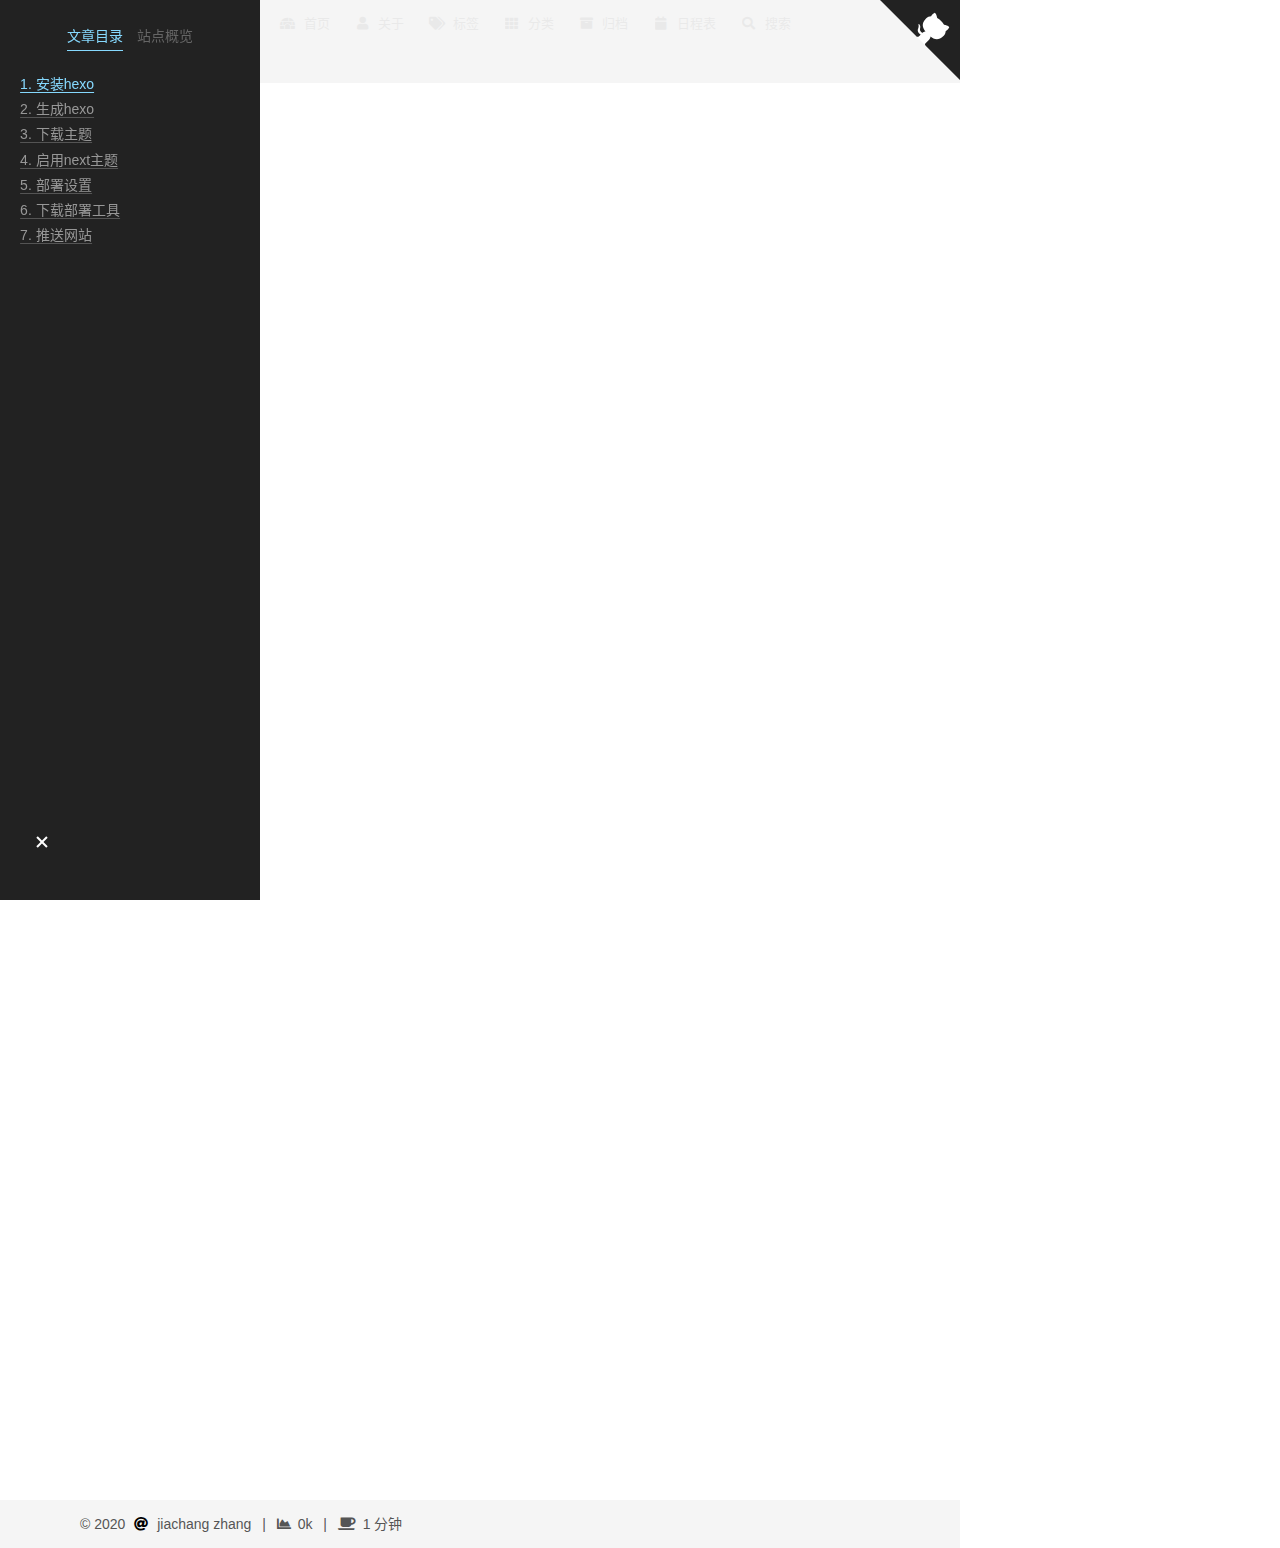
<file: 2020/05/09/hexo-安装方法/index.html>
<!DOCTYPE html><html lang="zh-CN"><head>
  <meta charset="UTF-8">
<meta name="viewport" content="width=device-width, initial-scale=1, maximum-scale=2">
<meta name="theme-color" content="#222">
<meta name="generator" content="Hexo 4.2.0">
  <link rel="apple-touch-icon" sizes="180x180" href="/images/apple-touch-icon-next.png">
  <link rel="icon" type="image/png" sizes="32x32" href="/images/favicon-32x32-next.png">
  <link rel="icon" type="image/png" sizes="16x16" href="/images/favicon-16x16-next.png">
  <link rel="mask-icon" href="/images/logo.svg" color="#222">
  <meta http-equiv="Cache-Control" content="no-transform">
  <meta http-equiv="Cache-Control" content="no-siteapp">
  <meta name="google-site-verification" content="rmSuuTjzqaD78yBPUOjS0Fc1FmHs0uJZdnL8nAYM70A">
  <meta name="msvalidate.01" content="3C505257456820217EC73C77B4C92AE2">
  <meta name="yandex-verification" content="6fc0fac479d2fb69">
  <meta name="baidu-site-verification" content="zFP7O9fczp">

<link rel="stylesheet" href="/css/main.css">


<link rel="stylesheet" href="/lib/font-awesome/css/all.min.css">

<script id="hexo-configurations">
    var NexT = window.NexT || {};
    var CONFIG = {"hostname":"achang-git.github.io","root":"/","scheme":"Mist","version":"7.8.0","exturl":false,"sidebar":{"position":"right","display":"post","padding":18,"offset":12,"onmobile":false},"copycode":{"enable":true,"show_result":true,"style":"default"},"back2top":{"enable":true,"sidebar":false,"scrollpercent":false},"bookmark":{"enable":true,"color":"#778899","save":"auto"},"fancybox":false,"mediumzoom":false,"lazyload":false,"pangu":false,"comments":{"style":"tabs","active":null,"storage":true,"lazyload":false,"nav":null},"algolia":{"hits":{"per_page":10},"labels":{"input_placeholder":"Search for Posts","hits_empty":"We didn't find any results for the search: ${query}","hits_stats":"${hits} results found in ${time} ms"}},"localsearch":{"enable":true,"trigger":"auto","top_n_per_article":-1,"unescape":false,"preload":false},"motion":{"enable":true,"async":false,"transition":{"post_block":"fadeIn","post_header":"slideDownIn","post_body":"slideDownIn","coll_header":"slideLeftIn","sidebar":"slideUpIn"}},"path":"search.xml"};
  </script>

  <meta name="description" content="安装hexo1$ npm install -g hexo-cli #安装hexo到全局 -g: 全局安装 生成hexo1$ hexo init #在当前目录生成hexo配置 下载主题12$ git clone https://github.com/theme-next/hexo-theme-next .\themes\next#下载next主题 启用next主题12# Extensionsthem">
<meta property="og:type" content="article">
<meta property="og:title" content="hexo 安装方法">
<meta property="og:url" content="https://achang-git.github.io/2020/05/09/hexo-%E5%AE%89%E8%A3%85%E6%96%B9%E6%B3%95/index.html">
<meta property="og:site_name" content="愤怒阿昌">
<meta property="og:description" content="安装hexo1$ npm install -g hexo-cli #安装hexo到全局 -g: 全局安装 生成hexo1$ hexo init #在当前目录生成hexo配置 下载主题12$ git clone https://github.com/theme-next/hexo-theme-next .\themes\next#下载next主题 启用next主题12# Extensionsthem">
<meta property="og:locale" content="zh_CN">
<meta property="article:published_time" content="2020-05-09T12:45:33.000Z">
<meta property="article:modified_time" content="2020-05-10T14:07:49.709Z">
<meta property="article:author" content="jiachang zhang">
<meta name="twitter:card" content="summary">

<link rel="canonical" href="https://achang-git.github.io/2020/05/09/hexo-%E5%AE%89%E8%A3%85%E6%96%B9%E6%B3%95/">


<script id="page-configurations">
  // https://hexo.io/docs/variables.html
  CONFIG.page = {
    sidebar: "",
    isHome : false,
    isPost : true,
    lang   : 'zh-CN'
  };
</script>

  <title>hexo 安装方法 | 愤怒阿昌</title>
  






  <noscript>
  <style>
  .use-motion .brand,
  .use-motion .menu-item,
  .sidebar-inner,
  .use-motion .post-block,
  .use-motion .pagination,
  .use-motion .comments,
  .use-motion .post-header,
  .use-motion .post-body,
  .use-motion .collection-header { opacity: initial; }

  .use-motion .site-title,
  .use-motion .site-subtitle {
    opacity: initial;
    top: initial;
  }

  .use-motion .logo-line-before i { left: initial; }
  .use-motion .logo-line-after i { right: initial; }
  </style>
</noscript>

</head>

<body itemscope="" itemtype="http://schema.org/WebPage">
  <div class="container use-motion">
    <div class="headband"></div>

    <header class="header" itemscope="" itemtype="http://schema.org/WPHeader">
      <div class="header-inner"><div class="site-brand-container">
  <div class="site-nav-toggle">
    <div class="toggle" aria-label="切换导航栏">
      <span class="toggle-line toggle-line-first"></span>
      <span class="toggle-line toggle-line-middle"></span>
      <span class="toggle-line toggle-line-last"></span>
    </div>
  </div>

  <div class="site-meta">

    <a href="/" class="brand" rel="start">
      <span class="logo-line-before"><i></i></span>
      <h1 class="site-title">愤怒阿昌</h1>
      <span class="logo-line-after"><i></i></span>
    </a>
  </div>

  <div class="site-nav-right">
    <div class="toggle popup-trigger">
        <i class="fa fa-search fa-fw fa-lg"></i>
    </div>
  </div>
</div>




<nav class="site-nav">
  <ul id="menu" class="main-menu menu">
        <li class="menu-item menu-item-home">

    <a href="/" rel="section"><i class="fas fa-igloo fa-fw"></i>首页</a>

  </li>
        <li class="menu-item menu-item-about">

    <a href="/about/" rel="section"><i class="fa fa-user fa-fw"></i>关于</a>

  </li>
        <li class="menu-item menu-item-tags">

    <a href="/tags/" rel="section"><i class="fa fa-tags fa-fw"></i>标签</a>

  </li>
        <li class="menu-item menu-item-categories">

    <a href="/categories/" rel="section"><i class="fa fa-th fa-fw"></i>分类</a>

  </li>
        <li class="menu-item menu-item-archives">

    <a href="/archives/" rel="section"><i class="fa fa-archive fa-fw"></i>归档</a>

  </li>
        <li class="menu-item menu-item-schedule">

    <a href="/schedule/" rel="section"><i class="fa fa-calendar fa-fw"></i>日程表</a>

  </li>
      <li class="menu-item menu-item-search">
        <a role="button" class="popup-trigger"><i class="fa fa-search fa-fw"></i>搜索
        </a>
      </li>
  </ul>
</nav>



  <div class="search-pop-overlay">
    <div class="popup search-popup">
        <div class="search-header">
  <span class="search-icon">
    <i class="fa fa-search"></i>
  </span>
  <div class="search-input-container">
    <input autocomplete="off" autocapitalize="off" placeholder="搜索..." spellcheck="false" type="search" class="search-input">
  </div>
  <span class="popup-btn-close">
    <i class="fa fa-times-circle"></i>
  </span>
</div>
<div id="search-result">
  <div id="no-result">
    <i class="fa fa-spinner fa-pulse fa-5x fa-fw"></i>
  </div>
</div>

    </div>
  </div>

</div>
    </header>

    
  <div class="back-to-top">
    <i class="fa fa-arrow-up"></i>
    <span>0%</span>
  </div>
  <div class="reading-progress-bar"></div>
  <a role="button" class="book-mark-link book-mark-link-fixed"></a>

  <a href="https://github.com/achang-git" class="github-corner" title="Follow me on GitHub" aria-label="Follow me on GitHub" rel="noopener" target="_blank"><svg width="80" height="80" viewBox="0 0 250 250" aria-hidden="true"><path d="M0,0 L115,115 L130,115 L142,142 L250,250 L250,0 Z"></path><path d="M128.3,109.0 C113.8,99.7 119.0,89.6 119.0,89.6 C122.0,82.7 120.5,78.6 120.5,78.6 C119.2,72.0 123.4,76.3 123.4,76.3 C127.3,80.9 125.5,87.3 125.5,87.3 C122.9,97.6 130.6,101.9 134.4,103.2" fill="currentColor" style="transform-origin: 130px 106px;" class="octo-arm"></path><path d="M115.0,115.0 C114.9,115.1 118.7,116.5 119.8,115.4 L133.7,101.6 C136.9,99.2 139.9,98.4 142.2,98.6 C133.8,88.0 127.5,74.4 143.8,58.0 C148.5,53.4 154.0,51.2 159.7,51.0 C160.3,49.4 163.2,43.6 171.4,40.1 C171.4,40.1 176.1,42.5 178.8,56.2 C183.1,58.6 187.2,61.8 190.9,65.4 C194.5,69.0 197.7,73.2 200.1,77.6 C213.8,80.2 216.3,84.9 216.3,84.9 C212.7,93.1 206.9,96.0 205.4,96.6 C205.1,102.4 203.0,107.8 198.3,112.5 C181.9,128.9 168.3,122.5 157.7,114.1 C157.9,116.9 156.7,120.9 152.7,124.9 L141.0,136.5 C139.8,137.7 141.6,141.9 141.8,141.8 Z" fill="currentColor" class="octo-body"></path></svg></a>


    <main class="main">
      <div class="main-inner">
        <div class="content-wrap">
          

          <div class="content post posts-expand">
            

    
  
  
  <article itemscope="" itemtype="http://schema.org/Article" class="post-block" lang="zh-CN">
    <link itemprop="mainEntityOfPage" href="https://achang-git.github.io/2020/05/09/hexo-%E5%AE%89%E8%A3%85%E6%96%B9%E6%B3%95/">

    <span hidden="" itemprop="author" itemscope="" itemtype="http://schema.org/Person">
      <meta itemprop="image" content="/images/avatar.jpg">
      <meta itemprop="name" content="jiachang zhang">
      <meta itemprop="description" content="">
    </span>

    <span hidden="" itemprop="publisher" itemscope="" itemtype="http://schema.org/Organization">
      <meta itemprop="name" content="愤怒阿昌">
    </span>
      <header class="post-header">
        <h1 class="post-title" itemprop="name headline">
          hexo 安装方法
        </h1>

        <div class="post-meta">
            <span class="post-meta-item">
              <span class="post-meta-item-icon">
                <i class="far fa-calendar"></i>
              </span>
              <span class="post-meta-item-text">发表于</span>

              <time title="创建时间：2020-05-09 20:45:33" itemprop="dateCreated datePublished" datetime="2020-05-09T20:45:33+08:00">2020-05-09</time>
            </span>
              <span class="post-meta-item">
                <span class="post-meta-item-icon">
                  <i class="far fa-calendar-check"></i>
                </span>
                <span class="post-meta-item-text">更新于</span>
                <time title="修改时间：2020-05-10 22:07:49" itemprop="dateModified" datetime="2020-05-10T22:07:49+08:00">2020-05-10</time>
              </span>

          <br>
            <span class="post-meta-item" title="本文字数">
              <span class="post-meta-item-icon">
                <i class="far fa-file-word"></i>
              </span>
                <span class="post-meta-item-text">本文字数：</span>
              <span>378</span>
            </span>
            <span class="post-meta-item" title="阅读时长">
              <span class="post-meta-item-icon">
                <i class="far fa-clock"></i>
              </span>
                <span class="post-meta-item-text">阅读时长 ≈</span>
              <span>1 分钟</span>
            </span>

        </div>
      </header>

    
    
    
    <div class="post-body" itemprop="articleBody">

      
        <h6 id="安装hexo"><a href="#安装hexo" class="headerlink" title="安装hexo"></a>安装hexo</h6><figure class="highlight bash"><table><tbody><tr><td class="gutter"><pre><span class="line">1</span><br></pre></td><td class="code"><pre><span class="line">$ npm install -g hexo-cli <span class="comment">#安装hexo到全局 -g: 全局安装</span></span><br></pre></td></tr></tbody></table></figure>
<h6 id="生成hexo"><a href="#生成hexo" class="headerlink" title="生成hexo"></a>生成hexo</h6><figure class="highlight bash"><table><tbody><tr><td class="gutter"><pre><span class="line">1</span><br></pre></td><td class="code"><pre><span class="line">$ hexo init <span class="comment">#在当前目录生成hexo配置</span></span><br></pre></td></tr></tbody></table></figure>
<h6 id="下载主题"><a href="#下载主题" class="headerlink" title="下载主题"></a>下载主题</h6><figure class="highlight bash"><table><tbody><tr><td class="gutter"><pre><span class="line">1</span><br><span class="line">2</span><br></pre></td><td class="code"><pre><span class="line">$ git <span class="built_in">clone</span> https://github.com/theme-next/hexo-theme-next .\themes\next</span><br><span class="line"><span class="comment">#下载next主题</span></span><br></pre></td></tr></tbody></table></figure>
<h6 id="启用next主题"><a href="#启用next主题" class="headerlink" title="启用next主题"></a>启用next主题</h6><figure class="highlight yaml"><table><tbody><tr><td class="gutter"><pre><span class="line">1</span><br><span class="line">2</span><br></pre></td><td class="code"><pre><span class="line"><span class="comment"># Extensions</span></span><br><span class="line"><span class="attr">theme:</span> <span class="string">next</span>  <span class="comment">#在此处更改主题</span></span><br></pre></td></tr></tbody></table></figure>
<h6 id="部署设置"><a href="#部署设置" class="headerlink" title="部署设置"></a>部署设置</h6><figure class="highlight yaml"><table><tbody><tr><td class="gutter"><pre><span class="line">1</span><br><span class="line">2</span><br><span class="line">3</span><br><span class="line">4</span><br></pre></td><td class="code"><pre><span class="line"><span class="attr">deploy:</span></span><br><span class="line">  <span class="attr">type:</span> <span class="string">'git'</span> <span class="comment">#使用git</span></span><br><span class="line">  <span class="attr">repo:</span> <span class="string">'git@github.com:ACHANG-GIT/ACHANG-GIT.github.io.git'</span> <span class="comment">#仓库地址</span></span><br><span class="line">  <span class="attr">branch:</span> <span class="string">'master'</span> <span class="comment">#分支</span></span><br></pre></td></tr></tbody></table></figure>
<h6 id="下载部署工具"><a href="#下载部署工具" class="headerlink" title="下载部署工具"></a>下载部署工具</h6><figure class="highlight bash"><table><tbody><tr><td class="gutter"><pre><span class="line">1</span><br></pre></td><td class="code"><pre><span class="line">$ npm install hexo-deployer-git --save</span><br></pre></td></tr></tbody></table></figure>
<h6 id="推送网站"><a href="#推送网站" class="headerlink" title="推送网站"></a>推送网站</h6><figure class="highlight bash"><table><tbody><tr><td class="gutter"><pre><span class="line">1</span><br><span class="line">2</span><br></pre></td><td class="code"><pre><span class="line">$ hexo g <span class="comment">#生成静态网页</span></span><br><span class="line">$ hexo d <span class="comment">#推送网站</span></span><br></pre></td></tr></tbody></table></figure>





    </div>

    
    
    

      <footer class="post-footer">

        


        
      </footer>
    
  </article>
  
  
  



          </div>
          

<script>
  window.addEventListener('tabs:register', () => {
    let { activeClass } = CONFIG.comments;
    if (CONFIG.comments.storage) {
      activeClass = localStorage.getItem('comments_active') || activeClass;
    }
    if (activeClass) {
      let activeTab = document.querySelector(`a[href="#comment-${activeClass}"]`);
      if (activeTab) {
        activeTab.click();
      }
    }
  });
  if (CONFIG.comments.storage) {
    window.addEventListener('tabs:click', event => {
      if (!event.target.matches('.tabs-comment .tab-content .tab-pane')) return;
      let commentClass = event.target.classList[1];
      localStorage.setItem('comments_active', commentClass);
    });
  }
</script>

        </div>
          
  
  <div class="toggle sidebar-toggle">
    <span class="toggle-line toggle-line-first"></span>
    <span class="toggle-line toggle-line-middle"></span>
    <span class="toggle-line toggle-line-last"></span>
  </div>

  <aside class="sidebar">
    <div class="sidebar-inner">

      <ul class="sidebar-nav motion-element">
        <li class="sidebar-nav-toc">
          文章目录
        </li>
        <li class="sidebar-nav-overview">
          站点概览
        </li>
      </ul>

      <!--noindex-->
      <div class="post-toc-wrap sidebar-panel">
          <div class="post-toc motion-element"><ol class="nav"><li class="nav-item nav-level-6"><a class="nav-link" href="#安装hexo"><span class="nav-number">1.</span> <span class="nav-text">安装hexo</span></a></li><li class="nav-item nav-level-6"><a class="nav-link" href="#生成hexo"><span class="nav-number">2.</span> <span class="nav-text">生成hexo</span></a></li><li class="nav-item nav-level-6"><a class="nav-link" href="#下载主题"><span class="nav-number">3.</span> <span class="nav-text">下载主题</span></a></li><li class="nav-item nav-level-6"><a class="nav-link" href="#启用next主题"><span class="nav-number">4.</span> <span class="nav-text">启用next主题</span></a></li><li class="nav-item nav-level-6"><a class="nav-link" href="#部署设置"><span class="nav-number">5.</span> <span class="nav-text">部署设置</span></a></li><li class="nav-item nav-level-6"><a class="nav-link" href="#下载部署工具"><span class="nav-number">6.</span> <span class="nav-text">下载部署工具</span></a></li><li class="nav-item nav-level-6"><a class="nav-link" href="#推送网站"><span class="nav-number">7.</span> <span class="nav-text">推送网站</span></a></li></ol></div>
      </div>
      <!--/noindex-->

      <div class="site-overview-wrap sidebar-panel">
        <div class="site-author motion-element" itemprop="author" itemscope="" itemtype="http://schema.org/Person">
    <img class="site-author-image" itemprop="image" alt="jiachang zhang" src="/images/avatar.jpg">
  <p class="site-author-name" itemprop="name">jiachang zhang</p>
  <div class="site-description" itemprop="description"></div>
</div>
<div class="site-state-wrap motion-element">
  <nav class="site-state">
      <div class="site-state-item site-state-posts">
          <a href="/archives/">
        
          <span class="site-state-item-count">1</span>
          <span class="site-state-item-name">日志</span>
        </a>
      </div>
  </nav>
</div>
  <div class="links-of-author motion-element">
      <span class="links-of-author-item">
        <a href="https://github.com/achang-git" title="GitHub → https://github.com/achang-git" rel="noopener" target="_blank"><i class="fab fa-github fa-fw"></i>GitHub</a>
      </span>
      <span class="links-of-author-item">
        <a href="mailto:jiachangza@gmail.com" title="E-Mail → mailto:jiachangza@gmail.com" rel="noopener" target="_blank"><i class="fa fa-envelope fa-fw"></i>E-Mail</a>
      </span>
  </div>
  <div class="cc-license motion-element" itemprop="license">
    <a href="https://creativecommons.org/licenses/by-nc-sa/4.0/deed.zh" class="cc-opacity" rel="noopener" target="_blank"><img src="/images/cc-by-nc-sa.svg" alt="Creative Commons"></a>
  </div>



      </div>

    </div>
  </aside>
  <div id="sidebar-dimmer"></div>


      </div>
    </main>

    <footer class="footer">
      <div class="footer-inner">
        

        

<div class="copyright">
  
  © 
  <span itemprop="copyrightYear">2020</span>
  <span class="with-love">
    <i class="fas fa-at"></i>
  </span>
  <span class="author" itemprop="copyrightHolder">jiachang zhang</span>
    <span class="post-meta-divider">|</span>
    <span class="post-meta-item-icon">
      <i class="fa fa-chart-area"></i>
    </span>
    <span title="站点总字数">0k</span>
    <span class="post-meta-divider">|</span>
    <span class="post-meta-item-icon">
      <i class="fa fa-coffee"></i>
    </span>
    <span title="站点阅读时长">1 分钟</span>
</div>

        








      </div>
    </footer>
  </div>

  
  
  
  
















  
  




  














  

  



<script src="/bundle.js"></script><script>
    (function(){
      var canonicalURL, curProtocol;
      //Get the <link> tag
      var x=document.getElementsByTagName("link");
		//Find the last canonical URL
		if(x.length > 0){
			for (i=0;i<x.length;i++){
				if(x[i].rel.toLowerCase() == 'canonical' && x[i].href){
					canonicalURL=x[i].href;
				}
			}
		}
    //Get protocol
	    if (!canonicalURL){
	    	curProtocol = window.location.protocol.split(':')[0];
	    }
	    else{
	    	curProtocol = canonicalURL.split(':')[0];
	    }
      //Get current URL if the canonical URL does not exist
	    if (!canonicalURL) canonicalURL = window.location.href;
	    //Assign script content. Replace current URL with the canonical URL
      !function(){var e=/([http|https]:\/\/[a-zA-Z0-9\_\.]+\.baidu\.com)/gi,r=canonicalURL,t=document.referrer;if(!e.test(r)){var n=(String(curProtocol).toLowerCase() === 'https')?"https://sp0.baidu.com/9_Q4simg2RQJ8t7jm9iCKT-xh_/s.gif":"//api.share.baidu.com/s.gif";t?(n+="?r="+encodeURIComponent(document.referrer),r&&(n+="&l="+r)):r&&(n+="?l="+r);var i=new Image;i.src=n}}(window);})();
  </script></body></html>
</file>
<file: css/main.css>
:root {
  --body-bg-color: #fff;
  --content-bg-color: #f5f5f5;
  --card-bg-color: #f5f5f5;
  --text-color: #555;
  --blockquote-color: #666;
  --link-color: #555;
  --link-hover-color: #222;
  --brand-color: #222;
  --brand-hover-color: #222;
  --table-row-odd-bg-color: #f9f9f9;
  --table-row-hover-bg-color: #f5f5f5;
  --menu-item-bg-color: #ddd;
  --btn-default-bg: transparent;
  --btn-default-color: var(--link-color);
  --btn-default-border-color: var(--link-color);
  --btn-default-hover-bg: transparent;
  --btn-default-hover-color: var(--link-hover-color);
  --btn-default-hover-border-color: var(--link-hover-color);
}
html {
  line-height: 1.15; /* 1 */
  -webkit-text-size-adjust: 100%; /* 2 */
}
body {
  margin: 0;
}
main {
  display: block;
}
h1 {
  font-size: 2em;
  margin: 0.67em 0;
}
hr {
  box-sizing: content-box; /* 1 */
  height: 0; /* 1 */
  overflow: visible; /* 2 */
}
pre {
  font-family: monospace, monospace; /* 1 */
  font-size: 1em; /* 2 */
}
a {
  background: transparent;
}
abbr[title] {
  border-bottom: none; /* 1 */
  text-decoration: underline; /* 2 */
  text-decoration: underline dotted; /* 2 */
}
b,
strong {
  font-weight: bolder;
}
code,
kbd,
samp {
  font-family: monospace, monospace; /* 1 */
  font-size: 1em; /* 2 */
}
small {
  font-size: 80%;
}
sub,
sup {
  font-size: 75%;
  line-height: 0;
  position: relative;
  vertical-align: baseline;
}
sub {
  bottom: -0.25em;
}
sup {
  top: -0.5em;
}
img {
  border-style: none;
}
button,
input,
optgroup,
select,
textarea {
  font-family: inherit; /* 1 */
  font-size: 100%; /* 1 */
  line-height: 1.15; /* 1 */
  margin: 0; /* 2 */
}
button,
input {
/* 1 */
  overflow: visible;
}
button,
select {
/* 1 */
  text-transform: none;
}
button,
[type='button'],
[type='reset'],
[type='submit'] {
  -webkit-appearance: button;
}
button::-moz-focus-inner,
[type='button']::-moz-focus-inner,
[type='reset']::-moz-focus-inner,
[type='submit']::-moz-focus-inner {
  border-style: none;
  padding: 0;
}
button:-moz-focusring,
[type='button']:-moz-focusring,
[type='reset']:-moz-focusring,
[type='submit']:-moz-focusring {
  outline: 1px dotted ButtonText;
}
fieldset {
  padding: 0.35em 0.75em 0.625em;
}
legend {
  box-sizing: border-box; /* 1 */
  color: inherit; /* 2 */
  display: table; /* 1 */
  max-width: 100%; /* 1 */
  padding: 0; /* 3 */
  white-space: normal; /* 1 */
}
progress {
  vertical-align: baseline;
}
textarea {
  overflow: auto;
}
[type='checkbox'],
[type='radio'] {
  box-sizing: border-box; /* 1 */
  padding: 0; /* 2 */
}
[type='number']::-webkit-inner-spin-button,
[type='number']::-webkit-outer-spin-button {
  height: auto;
}
[type='search'] {
  outline-offset: -2px; /* 2 */
  -webkit-appearance: textfield; /* 1 */
}
[type='search']::-webkit-search-decoration {
  -webkit-appearance: none;
}
::-webkit-file-upload-button {
  font: inherit; /* 2 */
  -webkit-appearance: button; /* 1 */
}
details {
  display: block;
}
summary {
  display: list-item;
}
template {
  display: none;
}
[hidden] {
  display: none;
}
::selection {
  background: #262a30;
  color: #eee;
}
html,
body {
  height: 100%;
}
body {
  background: var(--body-bg-color);
  color: var(--text-color);
  font-family: 'Lato', "PingFang SC", "Microsoft YaHei", sans-serif;
  font-size: 1em;
  line-height: 2;
}
@media (max-width: 991px) {
  body {
    padding-left: 0 !important;
    padding-right: 0 !important;
  }
}
h1,
h2,
h3,
h4,
h5,
h6 {
  font-family: 'Lato', "PingFang SC", "Microsoft YaHei", sans-serif;
  font-weight: bold;
  line-height: 1.5;
  margin: 20px 0 15px;
}
h1 {
  font-size: 1.5em;
}
h2 {
  font-size: 1.375em;
}
h3 {
  font-size: 1.25em;
}
h4 {
  font-size: 1.125em;
}
h5 {
  font-size: 1em;
}
h6 {
  font-size: 0.875em;
}
p {
  margin: 0 0 20px 0;
}
a,
span.exturl {
  border-bottom: 1px solid #ccc;
  color: var(--link-color);
  outline: 0;
  text-decoration: none;
  overflow-wrap: break-word;
  word-wrap: break-word;
  cursor: pointer;
}
a:hover,
span.exturl:hover {
  border-bottom-color: var(--link-hover-color);
  color: var(--link-hover-color);
}
iframe,
img,
video {
  display: block;
  margin-left: auto;
  margin-right: auto;
  max-width: 100%;
}
hr {
  background-image: repeating-linear-gradient(-45deg, #ddd, #ddd 4px, transparent 4px, transparent 8px);
  border: 0;
  height: 3px;
  margin: 40px 0;
}
blockquote {
  border-left: 4px solid #ddd;
  color: var(--blockquote-color);
  margin: 0;
  padding: 0 15px;
}
blockquote cite::before {
  content: '-';
  padding: 0 5px;
}
dt {
  font-weight: bold;
}
dd {
  margin: 0;
  padding: 0;
}
kbd {
  background-color: #f5f5f5;
  background-image: linear-gradient(#eee, #fff, #eee);
  border: 1px solid #ccc;
  border-radius: 0.2em;
  box-shadow: 0.1em 0.1em 0.2em rgba(0,0,0,0.1);
  color: #555;
  font-family: inherit;
  padding: 0.1em 0.3em;
  white-space: nowrap;
}
.table-container {
  overflow: auto;
}
table {
  border-collapse: collapse;
  border-spacing: 0;
  font-size: 0.875em;
  margin: 0 0 20px 0;
  width: 100%;
}
tbody tr:nth-of-type(odd) {
  background: var(--table-row-odd-bg-color);
}
tbody tr:hover {
  background: var(--table-row-hover-bg-color);
}
caption,
th,
td {
  font-weight: normal;
  padding: 8px;
  vertical-align: middle;
}
th,
td {
  border: 1px solid #ddd;
  border-bottom: 3px solid #ddd;
}
th {
  font-weight: 700;
  padding-bottom: 10px;
}
td {
  border-bottom-width: 1px;
}
.btn {
  background: var(--btn-default-bg);
  border: 2px solid var(--btn-default-border-color);
  border-radius: 0;
  color: var(--btn-default-color);
  display: inline-block;
  font-size: 0.875em;
  line-height: 2;
  padding: 0 20px;
  text-decoration: none;
  transition-property: background-color;
  transition-delay: 0s;
  transition-duration: 0.2s;
  transition-timing-function: ease-in-out;
}
.btn:hover {
  background: var(--btn-default-hover-bg);
  border-color: var(--btn-default-hover-border-color);
  color: var(--btn-default-hover-color);
}
.btn + .btn {
  margin: 0 0 8px 8px;
}
.btn .fa-fw {
  text-align: left;
  width: 1.285714285714286em;
}
.toggle {
  line-height: 0;
}
.toggle .toggle-line {
  background: #fff;
  display: inline-block;
  height: 2px;
  left: 0;
  position: relative;
  top: 0;
  transition: all 0.4s;
  vertical-align: top;
  width: 100%;
}
.toggle .toggle-line:not(:first-child) {
  margin-top: 3px;
}
.toggle.toggle-arrow .toggle-line-first {
  left: 50%;
  top: 2px;
  transform: rotate(45deg);
  width: 50%;
}
.toggle.toggle-arrow .toggle-line-middle {
  left: 2px;
  width: 90%;
}
.toggle.toggle-arrow .toggle-line-last {
  left: 50%;
  top: -2px;
  transform: rotate(-45deg);
  width: 50%;
}
.toggle.toggle-close .toggle-line-first {
  transform: rotate(-45deg);
  top: 5px;
}
.toggle.toggle-close .toggle-line-middle {
  opacity: 0;
}
.toggle.toggle-close .toggle-line-last {
  transform: rotate(45deg);
  top: -5px;
}
.highlight-container {
  position: relative;
}
.highlight-container:hover .copy-btn,
.highlight-container .copy-btn:focus {
  opacity: 1;
}
.copy-btn {
  color: #333;
  cursor: pointer;
  line-height: 1.6;
  opacity: 0;
  padding: 2px 6px;
  position: absolute;
  transition-delay: 0s;
  transition-duration: 0.2s;
  transition-timing-function: ease-in-out;
  background-color: #eee;
  background-image: linear-gradient(#fcfcfc, #eee);
  border: 1px solid #d5d5d5;
  border-radius: 3px;
  font-size: 0.8125em;
  right: 4px;
  top: 8px;
}
.highlight,
pre {
  background: #f7f7f7;
  color: #4d4d4c;
  line-height: 1.6;
  margin: 0 auto 20px;
}
pre,
code {
  font-family: consolas, Menlo, monospace, "PingFang SC", "Microsoft YaHei";
}
code {
  background: #eee;
  border-radius: 3px;
  color: #555;
  padding: 2px 4px;
  overflow-wrap: break-word;
  word-wrap: break-word;
}
.highlight *::selection {
  background: #d6d6d6;
}
.highlight pre {
  border: 0;
  margin: 0;
  padding: 10px 0;
}
.highlight table {
  border: 0;
  margin: 0;
  width: auto;
}
.highlight td {
  border: 0;
  padding: 0;
}
.highlight figcaption {
  background: #eff2f3;
  color: #4d4d4c;
  display: flex;
  font-size: 0.875em;
  justify-content: space-between;
  line-height: 1.2;
  padding: 0.5em;
}
.highlight figcaption a {
  color: #4d4d4c;
}
.highlight figcaption a:hover {
  border-bottom-color: #4d4d4c;
}
.highlight .gutter {
  -moz-user-select: none;
  -ms-user-select: none;
  -webkit-user-select: none;
  user-select: none;
}
.highlight .gutter pre {
  background: #eff2f3;
  color: #869194;
  padding-left: 10px;
  padding-right: 10px;
  text-align: right;
}
.highlight .code pre {
  background: #f7f7f7;
  padding-left: 10px;
  width: 100%;
}
.gist table {
  width: auto;
}
.gist table td {
  border: 0;
}
pre {
  overflow: auto;
  padding: 10px;
}
pre code {
  background: none;
  color: #4d4d4c;
  font-size: 0.875em;
  padding: 0;
  text-shadow: none;
}
pre .deletion {
  background: #fdd;
}
pre .addition {
  background: #dfd;
}
pre .meta {
  color: #eab700;
  -moz-user-select: none;
  -ms-user-select: none;
  -webkit-user-select: none;
  user-select: none;
}
pre .comment {
  color: #8e908c;
}
pre .variable,
pre .attribute,
pre .tag,
pre .name,
pre .regexp,
pre .ruby .constant,
pre .xml .tag .title,
pre .xml .pi,
pre .xml .doctype,
pre .html .doctype,
pre .css .id,
pre .css .class,
pre .css .pseudo {
  color: #c82829;
}
pre .number,
pre .preprocessor,
pre .built_in,
pre .builtin-name,
pre .literal,
pre .params,
pre .constant,
pre .command {
  color: #f5871f;
}
pre .ruby .class .title,
pre .css .rules .attribute,
pre .string,
pre .symbol,
pre .value,
pre .inheritance,
pre .header,
pre .ruby .symbol,
pre .xml .cdata,
pre .special,
pre .formula {
  color: #718c00;
}
pre .title,
pre .css .hexcolor {
  color: #3e999f;
}
pre .function,
pre .python .decorator,
pre .python .title,
pre .ruby .function .title,
pre .ruby .title .keyword,
pre .perl .sub,
pre .javascript .title,
pre .coffeescript .title {
  color: #4271ae;
}
pre .keyword,
pre .javascript .function {
  color: #8959a8;
}
.blockquote-center {
  border-left: none;
  margin: 40px 0;
  padding: 0;
  position: relative;
  text-align: center;
}
.blockquote-center .fa {
  display: block;
  opacity: 0.6;
  position: absolute;
  width: 100%;
}
.blockquote-center .fa-quote-left {
  border-top: 1px solid #ccc;
  text-align: left;
  top: -20px;
}
.blockquote-center .fa-quote-right {
  border-bottom: 1px solid #ccc;
  text-align: right;
  bottom: -20px;
}
.blockquote-center p,
.blockquote-center div {
  text-align: center;
}
.post-body .group-picture img {
  margin: 0 auto;
  padding: 0 3px;
}
.group-picture-row {
  margin-bottom: 6px;
  overflow: hidden;
}
.group-picture-column {
  float: left;
  margin-bottom: 10px;
}
.post-body .label {
  color: #555;
  display: inline;
  padding: 0 2px;
}
.post-body .label.default {
  background: #f0f0f0;
}
.post-body .label.primary {
  background: #efe6f7;
}
.post-body .label.info {
  background: #e5f2f8;
}
.post-body .label.success {
  background: #e7f4e9;
}
.post-body .label.warning {
  background: #fcf6e1;
}
.post-body .label.danger {
  background: #fae8eb;
}
.post-body .tabs {
  margin-bottom: 20px;
}
.post-body .tabs,
.tabs-comment {
  display: block;
  padding-top: 10px;
  position: relative;
}
.post-body .tabs ul.nav-tabs,
.tabs-comment ul.nav-tabs {
  display: flex;
  flex-wrap: wrap;
  margin: 0;
  margin-bottom: -1px;
  padding: 0;
}
@media (max-width: 413px) {
  .post-body .tabs ul.nav-tabs,
  .tabs-comment ul.nav-tabs {
    display: block;
    margin-bottom: 5px;
  }
}
.post-body .tabs ul.nav-tabs li.tab,
.tabs-comment ul.nav-tabs li.tab {
  border-bottom: 1px solid #ddd;
  border-left: 1px solid transparent;
  border-right: 1px solid transparent;
  border-top: 3px solid transparent;
  flex-grow: 1;
  list-style-type: none;
  border-radius: 0 0 0 0;
}
@media (max-width: 413px) {
  .post-body .tabs ul.nav-tabs li.tab,
  .tabs-comment ul.nav-tabs li.tab {
    border-bottom: 1px solid transparent;
    border-left: 3px solid transparent;
    border-right: 1px solid transparent;
    border-top: 1px solid transparent;
  }
}
@media (max-width: 413px) {
  .post-body .tabs ul.nav-tabs li.tab,
  .tabs-comment ul.nav-tabs li.tab {
    border-radius: 0;
  }
}
.post-body .tabs ul.nav-tabs li.tab a,
.tabs-comment ul.nav-tabs li.tab a {
  border-bottom: initial;
  display: block;
  line-height: 1.8;
  outline: 0;
  padding: 0.25em 0.75em;
  text-align: center;
  transition-delay: 0s;
  transition-duration: 0.2s;
  transition-timing-function: ease-out;
}
.post-body .tabs ul.nav-tabs li.tab a i,
.tabs-comment ul.nav-tabs li.tab a i {
  width: 1.285714285714286em;
}
.post-body .tabs ul.nav-tabs li.tab.active,
.tabs-comment ul.nav-tabs li.tab.active {
  border-bottom: 1px solid transparent;
  border-left: 1px solid #ddd;
  border-right: 1px solid #ddd;
  border-top: 3px solid #fc6423;
}
@media (max-width: 413px) {
  .post-body .tabs ul.nav-tabs li.tab.active,
  .tabs-comment ul.nav-tabs li.tab.active {
    border-bottom: 1px solid #ddd;
    border-left: 3px solid #fc6423;
    border-right: 1px solid #ddd;
    border-top: 1px solid #ddd;
  }
}
.post-body .tabs ul.nav-tabs li.tab.active a,
.tabs-comment ul.nav-tabs li.tab.active a {
  color: var(--link-color);
  cursor: default;
}
.post-body .tabs .tab-content .tab-pane,
.tabs-comment .tab-content .tab-pane {
  border: 1px solid #ddd;
  border-top: 0;
  padding: 20px 20px 0 20px;
  border-radius: 0;
}
.post-body .tabs .tab-content .tab-pane:not(.active),
.tabs-comment .tab-content .tab-pane:not(.active) {
  display: none;
}
.post-body .tabs .tab-content .tab-pane.active,
.tabs-comment .tab-content .tab-pane.active {
  display: block;
}
.post-body .tabs .tab-content .tab-pane.active:nth-of-type(1),
.tabs-comment .tab-content .tab-pane.active:nth-of-type(1) {
  border-radius: 0 0 0 0;
}
@media (max-width: 413px) {
  .post-body .tabs .tab-content .tab-pane.active:nth-of-type(1),
  .tabs-comment .tab-content .tab-pane.active:nth-of-type(1) {
    border-radius: 0;
  }
}
.post-body .note {
  border-radius: 3px;
  margin-bottom: 20px;
  padding: 1em;
  position: relative;
  border: 1px solid #eee;
  border-left-width: 5px;
}
.post-body .note h2,
.post-body .note h3,
.post-body .note h4,
.post-body .note h5,
.post-body .note h6 {
  margin-top: 0;
  border-bottom: initial;
  margin-bottom: 0;
  padding-top: 0;
}
.post-body .note p:first-child,
.post-body .note ul:first-child,
.post-body .note ol:first-child,
.post-body .note table:first-child,
.post-body .note pre:first-child,
.post-body .note blockquote:first-child,
.post-body .note img:first-child {
  margin-top: 0;
}
.post-body .note p:last-child,
.post-body .note ul:last-child,
.post-body .note ol:last-child,
.post-body .note table:last-child,
.post-body .note pre:last-child,
.post-body .note blockquote:last-child,
.post-body .note img:last-child {
  margin-bottom: 0;
}
.post-body .note.default {
  border-left-color: #777;
}
.post-body .note.default h2,
.post-body .note.default h3,
.post-body .note.default h4,
.post-body .note.default h5,
.post-body .note.default h6 {
  color: #777;
}
.post-body .note.primary {
  border-left-color: #6f42c1;
}
.post-body .note.primary h2,
.post-body .note.primary h3,
.post-body .note.primary h4,
.post-body .note.primary h5,
.post-body .note.primary h6 {
  color: #6f42c1;
}
.post-body .note.info {
  border-left-color: #428bca;
}
.post-body .note.info h2,
.post-body .note.info h3,
.post-body .note.info h4,
.post-body .note.info h5,
.post-body .note.info h6 {
  color: #428bca;
}
.post-body .note.success {
  border-left-color: #5cb85c;
}
.post-body .note.success h2,
.post-body .note.success h3,
.post-body .note.success h4,
.post-body .note.success h5,
.post-body .note.success h6 {
  color: #5cb85c;
}
.post-body .note.warning {
  border-left-color: #f0ad4e;
}
.post-body .note.warning h2,
.post-body .note.warning h3,
.post-body .note.warning h4,
.post-body .note.warning h5,
.post-body .note.warning h6 {
  color: #f0ad4e;
}
.post-body .note.danger {
  border-left-color: #d9534f;
}
.post-body .note.danger h2,
.post-body .note.danger h3,
.post-body .note.danger h4,
.post-body .note.danger h5,
.post-body .note.danger h6 {
  color: #d9534f;
}
.pagination .prev,
.pagination .next,
.pagination .page-number,
.pagination .space {
  display: inline-block;
  margin: 0 10px;
  padding: 0 11px;
  position: relative;
  top: -1px;
}
@media (max-width: 767px) {
  .pagination .prev,
  .pagination .next,
  .pagination .page-number,
  .pagination .space {
    margin: 0 5px;
  }
}
.pagination {
  border-top: 1px solid #eee;
  margin: 120px 0 0;
  text-align: center;
}
.pagination .prev,
.pagination .next,
.pagination .page-number {
  border-bottom: 0;
  border-top: 1px solid #eee;
  transition-property: border-color;
  transition-delay: 0s;
  transition-duration: 0.2s;
  transition-timing-function: ease-in-out;
}
.pagination .prev:hover,
.pagination .next:hover,
.pagination .page-number:hover {
  border-top-color: #222;
}
.pagination .space {
  margin: 0;
  padding: 0;
}
.pagination .prev {
  margin-left: 0;
}
.pagination .next {
  margin-right: 0;
}
.pagination .page-number.current {
  background: #ccc;
  border-top-color: #ccc;
  color: #fff;
}
@media (max-width: 767px) {
  .pagination {
    border-top: none;
  }
  .pagination .prev,
  .pagination .next,
  .pagination .page-number {
    border-bottom: 1px solid #eee;
    border-top: 0;
    margin-bottom: 10px;
    padding: 0 10px;
  }
  .pagination .prev:hover,
  .pagination .next:hover,
  .pagination .page-number:hover {
    border-bottom-color: #222;
  }
}
.comments {
  margin-top: 60px;
  overflow: hidden;
}
.comment-button-group {
  display: flex;
  flex-wrap: wrap-reverse;
  justify-content: center;
  margin: 1em 0;
}
.comment-button-group .comment-button {
  margin: 0.1em 0.2em;
}
.comment-button-group .comment-button.active {
  background: var(--btn-default-hover-bg);
  border-color: var(--btn-default-hover-border-color);
  color: var(--btn-default-hover-color);
}
.comment-position {
  display: none;
}
.comment-position.active {
  display: block;
}
.tabs-comment {
  background: var(--content-bg-color);
  margin-top: 4em;
  padding-top: 0;
}
.tabs-comment .comments {
  border: 0;
  box-shadow: none;
  margin-top: 0;
  padding-top: 0;
}
.container {
  min-height: 100%;
  position: relative;
}
.main-inner {
  margin: 0 auto;
  width: 700px;
}
@media (min-width: 1200px) {
  .main-inner {
    width: 800px;
  }
}
@media (min-width: 1600px) {
  .main-inner {
    width: 900px;
  }
}
@media (max-width: 767px) {
  .content-wrap {
    padding: 0 20px;
  }
}
.header {
  background: transparent;
}
.header-inner {
  margin: 0 auto;
  width: 700px;
}
@media (min-width: 1200px) {
  .header-inner {
    width: 800px;
  }
}
@media (min-width: 1600px) {
  .header-inner {
    width: 900px;
  }
}
.site-brand-container {
  display: flex;
  flex-shrink: 0;
  padding: 0 10px;
}
.headband {
  background: #222;
  height: 3px;
}
.site-meta {
  flex-grow: 1;
  text-align: left;
}
@media (max-width: 767px) {
  .site-meta {
    text-align: center;
  }
}
.brand {
  border-bottom: none;
  color: var(--brand-color);
  display: inline-block;
  line-height: 1.375em;
  padding: 0 40px;
  position: relative;
}
.brand:hover {
  color: var(--brand-hover-color);
}
.site-title {
  font-family: 'Lato', "PingFang SC", "Microsoft YaHei", sans-serif;
  font-size: 1.375em;
  font-weight: normal;
  margin: 0;
}
.site-subtitle {
  color: #999;
  font-size: 0.8125em;
  margin: 10px 0;
}
.use-motion .brand {
  opacity: 0;
}
.use-motion .site-title,
.use-motion .site-subtitle,
.use-motion .custom-logo-image {
  opacity: 0;
  position: relative;
  top: -10px;
}
.site-nav-toggle,
.site-nav-right {
  display: none;
}
@media (max-width: 767px) {
  .site-nav-toggle,
  .site-nav-right {
    display: flex;
    flex-direction: column;
    justify-content: center;
  }
}
.site-nav-toggle .toggle,
.site-nav-right .toggle {
  color: var(--text-color);
  padding: 10px;
  width: 22px;
}
.site-nav-toggle .toggle .toggle-line,
.site-nav-right .toggle .toggle-line {
  background: var(--text-color);
  border-radius: 1px;
}
.site-nav {
  display: block;
}
@media (max-width: 767px) {
  .site-nav {
    clear: both;
    display: none;
  }
}
.site-nav.site-nav-on {
  display: block;
}
.menu {
  margin-top: 20px;
  padding-left: 0;
  text-align: center;
}
.menu-item {
  display: inline-block;
  list-style: none;
  margin: 0 10px;
}
@media (max-width: 767px) {
  .menu-item {
    display: block;
    margin-top: 10px;
  }
  .menu-item.menu-item-search {
    display: none;
  }
}
.menu-item a,
.menu-item span.exturl {
  border-bottom: 0;
  display: block;
  font-size: 0.8125em;
  transition-property: border-color;
  transition-delay: 0s;
  transition-duration: 0.2s;
  transition-timing-function: ease-in-out;
}
@media (hover: none) {
  .menu-item a:hover,
  .menu-item span.exturl:hover {
    border-bottom-color: transparent !important;
  }
}
.menu-item .fa,
.menu-item .fab,
.menu-item .far,
.menu-item .fas {
  margin-right: 8px;
}
.menu-item .badge {
  display: inline-block;
  font-weight: bold;
  line-height: 1;
  margin-left: 0.35em;
  margin-top: 0.35em;
  text-align: center;
  white-space: nowrap;
}
@media (max-width: 767px) {
  .menu-item .badge {
    float: right;
    margin-left: 0;
  }
}
.menu-item-active a,
.menu .menu-item a:hover,
.menu .menu-item span.exturl:hover {
  background: var(--menu-item-bg-color);
}
.use-motion .menu-item {
  opacity: 0;
}
.github-corner :hover .octo-arm {
  animation: octocat-wave 560ms ease-in-out;
}
.github-corner svg {
  border: 0;
  color: #fff;
  fill: #222;
  position: absolute;
  right: 0;
  top: 0;
  z-index: 1000;
}
@media (max-width: 991px) {
  .github-corner {
    display: none;
  }
  .github-corner .github-corner:hover .octo-arm {
    animation: none;
  }
  .github-corner .github-corner .octo-arm {
    animation: octocat-wave 560ms ease-in-out;
  }
}
@media (max-width: 767px) {
  .github-corner svg {
    top: inherit;
  }
}
@-moz-keyframes octocat-wave {
  0%, 100% {
    transform: rotate(0);
  }
  20%, 60% {
    transform: rotate(-25deg);
  }
  40%, 80% {
    transform: rotate(10deg);
  }
}
@-webkit-keyframes octocat-wave {
  0%, 100% {
    transform: rotate(0);
  }
  20%, 60% {
    transform: rotate(-25deg);
  }
  40%, 80% {
    transform: rotate(10deg);
  }
}
@-o-keyframes octocat-wave {
  0%, 100% {
    transform: rotate(0);
  }
  20%, 60% {
    transform: rotate(-25deg);
  }
  40%, 80% {
    transform: rotate(10deg);
  }
}
@keyframes octocat-wave {
  0%, 100% {
    transform: rotate(0);
  }
  20%, 60% {
    transform: rotate(-25deg);
  }
  40%, 80% {
    transform: rotate(10deg);
  }
}
.sidebar {
  background: #222;
  bottom: 0;
  position: fixed;
  top: 0;
}
@media (max-width: 991px) {
  .sidebar {
    display: none;
  }
}
.sidebar-inner {
  color: #999;
  padding: 20px 10px;
  text-align: center;
}
.cc-license {
  margin-top: 10px;
  text-align: center;
}
.cc-license .cc-opacity {
  border-bottom: none;
  opacity: 0.7;
}
.cc-license .cc-opacity:hover {
  opacity: 0.9;
}
.cc-license img {
  display: inline-block;
}
.site-author-image {
  border: 2px solid #333;
  display: block;
  margin: 0 auto;
  max-width: 96px;
  padding: 2px;
  border-radius: 50%;
}
.site-author-image {
  transition: transform 1s ease-out;
}
.site-author-image:hover {
  transform: rotateZ(360deg);
}
.site-author-name {
  color: #f5f5f5;
  font-weight: normal;
  margin: 5px 0 0;
  text-align: center;
}
.site-description {
  color: #999;
  font-size: 1em;
  margin-top: 5px;
  text-align: center;
}
.links-of-author {
  margin-top: 15px;
}
.links-of-author a,
.links-of-author span.exturl {
  border-bottom-color: #555;
  display: inline-block;
  font-size: 0.8125em;
  margin-bottom: 10px;
  margin-right: 10px;
  vertical-align: middle;
  transition-delay: 0s;
  transition-duration: 0.2s;
  transition-timing-function: ease-in-out;
}
.links-of-author a::before,
.links-of-author span.exturl::before {
  background: #1affff;
  border-radius: 50%;
  content: ' ';
  display: inline-block;
  height: 4px;
  margin-right: 3px;
  vertical-align: middle;
  width: 4px;
}
.sidebar-button {
  margin-top: 15px;
}
.sidebar-button a {
  border: 1px solid #fc6423;
  border-radius: 4px;
  color: #fc6423;
  display: inline-block;
  padding: 0 15px;
}
.sidebar-button a .fa,
.sidebar-button a .fab,
.sidebar-button a .far,
.sidebar-button a .fas {
  margin-right: 5px;
}
.sidebar-button a:hover {
  background: #fc6423;
  border: 1px solid #fc6423;
  color: #fff;
}
.sidebar-button a:hover .fa,
.sidebar-button a:hover .fab,
.sidebar-button a:hover .far,
.sidebar-button a:hover .fas {
  color: #fff;
}
.links-of-blogroll {
  font-size: 0.8125em;
  margin-top: 10px;
}
.links-of-blogroll-title {
  font-size: 0.875em;
  font-weight: 600;
  margin-top: 0;
}
.links-of-blogroll-list {
  list-style: none;
  margin: 0;
  padding: 0;
}
#sidebar-dimmer {
  display: none;
}
@media (max-width: 767px) {
  #sidebar-dimmer {
    background: #000;
    display: block;
    height: 100%;
    left: 100%;
    opacity: 0;
    position: fixed;
    top: 0;
    width: 100%;
    z-index: 1100;
  }
  .sidebar-active + #sidebar-dimmer {
    opacity: 0.7;
    transform: translateX(-100%);
    transition: opacity 0.5s;
  }
}
.sidebar-nav {
  margin: 0;
  padding-bottom: 20px;
  padding-left: 0;
}
.sidebar-nav li {
  border-bottom: 1px solid transparent;
  color: #666;
  cursor: pointer;
  display: inline-block;
  font-size: 0.875em;
}
.sidebar-nav li.sidebar-nav-overview {
  margin-left: 10px;
}
.sidebar-nav li:hover {
  color: #f5f5f5;
}
.sidebar-nav .sidebar-nav-active {
  border-bottom-color: #87daff;
  color: #87daff;
}
.sidebar-nav .sidebar-nav-active:hover {
  color: #87daff;
}
.sidebar-panel {
  display: none;
  overflow-x: hidden;
  overflow-y: auto;
}
.sidebar-panel-active {
  display: block;
}
.sidebar-toggle {
  background: #222;
  bottom: 45px;
  cursor: pointer;
  height: 14px;
  left: 30px;
  padding: 5px;
  position: fixed;
  width: 14px;
  z-index: 1300;
}
@media (max-width: 991px) {
  .sidebar-toggle {
    left: 20px;
    opacity: 0.8;
    display: none;
  }
}
.sidebar-toggle:hover .toggle-line {
  background: #87daff;
}
.post-toc {
  font-size: 0.875em;
}
.post-toc ol {
  list-style: none;
  margin: 0;
  padding: 0 2px 5px 10px;
  text-align: left;
}
.post-toc ol > ol {
  padding-left: 0;
}
.post-toc ol a {
  transition-property: all;
  transition-delay: 0s;
  transition-duration: 0.2s;
  transition-timing-function: ease-in-out;
}
.post-toc .nav-item {
  line-height: 1.8;
  overflow: hidden;
  text-overflow: ellipsis;
  white-space: nowrap;
}
.post-toc .nav .nav-child {
  display: block;
}
.post-toc .nav .active > .nav-child {
  display: block;
}
.post-toc .nav .active-current > .nav-child {
  display: block;
}
.post-toc .nav .active-current > .nav-child > .nav-item {
  display: block;
}
.post-toc .nav .active > a {
  border-bottom-color: #87daff;
  color: #87daff;
}
.post-toc .nav .active-current > a {
  color: #87daff;
}
.post-toc .nav .active-current > a:hover {
  color: #87daff;
}
.site-state {
  display: flex;
  justify-content: center;
  line-height: 1.4;
  margin-top: 10px;
  overflow: hidden;
  text-align: center;
  white-space: nowrap;
}
.site-state-item {
  padding: 0 15px;
}
.site-state-item:not(:first-child) {
  border-left: 1px solid #333;
}
.site-state-item a {
  border-bottom: none;
}
.site-state-item-count {
  display: block;
  font-size: 1.25em;
  font-weight: 600;
  text-align: center;
}
.site-state-item-name {
  color: inherit;
  font-size: 0.875em;
}
.footer {
  color: #999;
  font-size: 0.875em;
  padding: 20px 0;
}
.footer.footer-fixed {
  bottom: 0;
  left: 0;
  position: absolute;
  right: 0;
}
.footer-inner {
  box-sizing: border-box;
  margin: 0 auto;
  text-align: center;
  width: 700px;
}
@media (min-width: 1200px) {
  .footer-inner {
    width: 800px;
  }
}
@media (min-width: 1600px) {
  .footer-inner {
    width: 900px;
  }
}
.languages {
  display: inline-block;
  font-size: 1.125em;
  position: relative;
}
.languages .lang-select-label span {
  margin: 0 0.5em;
}
.languages .lang-select {
  height: 100%;
  left: 0;
  opacity: 0;
  position: absolute;
  top: 0;
  width: 100%;
}
.with-love {
  color: #000000;
  display: inline-block;
  margin: 0 5px;
}
.powered-by,
.theme-info {
  display: inline-block;
}
@-moz-keyframes iconAnimate {
  0%, 100% {
    transform: scale(1);
  }
  10%, 30% {
    transform: scale(0.9);
  }
  20%, 40%, 60%, 80% {
    transform: scale(1.1);
  }
  50%, 70% {
    transform: scale(1.1);
  }
}
@-webkit-keyframes iconAnimate {
  0%, 100% {
    transform: scale(1);
  }
  10%, 30% {
    transform: scale(0.9);
  }
  20%, 40%, 60%, 80% {
    transform: scale(1.1);
  }
  50%, 70% {
    transform: scale(1.1);
  }
}
@-o-keyframes iconAnimate {
  0%, 100% {
    transform: scale(1);
  }
  10%, 30% {
    transform: scale(0.9);
  }
  20%, 40%, 60%, 80% {
    transform: scale(1.1);
  }
  50%, 70% {
    transform: scale(1.1);
  }
}
@keyframes iconAnimate {
  0%, 100% {
    transform: scale(1);
  }
  10%, 30% {
    transform: scale(0.9);
  }
  20%, 40%, 60%, 80% {
    transform: scale(1.1);
  }
  50%, 70% {
    transform: scale(1.1);
  }
}
@media (max-width: 567px) {
  .content-wrap {
    padding: initial !important;
  }
  .posts-expand .post-meta {
    margin: 3px 0 10px 0 !important;
  }
  .post-block {
    margin-top: initial !important;
    padding: 8px 18px 8px !important;
  }
  .posts-collapse {
    margin-left: 0;
    margin-right: 0;
  }
  .post-body h1,
  .post-body h2,
  .post-body h3,
  .post-body h4,
  .post-body h5,
  .post-body h6 {
    margin: 10px 0 8px;
  }
  .post-body .note h1,
  .post-body .tabs .tab-content .tab-pane h1,
  .post-body .note h2,
  .post-body .tabs .tab-content .tab-pane h2,
  .post-body .note h3,
  .post-body .tabs .tab-content .tab-pane h3,
  .post-body .note h4,
  .post-body .tabs .tab-content .tab-pane h4,
  .post-body .note h5,
  .post-body .tabs .tab-content .tab-pane h5,
  .post-body .note h6,
  .post-body .tabs .tab-content .tab-pane h6 {
    margin: 0 5px;
  }
  .post-body > p {
    margin: 0 0 10px 0;
  }
  .post-body .note > p,
  .post-body .tabs .tab-content .tab-pane > p {
    padding: 0 5px;
  }
  .post-body img,
  .post-body video {
    margin-bottom: 10px !important;
  }
  .post-body .note {
    margin-bottom: 10px !important;
    padding: 10px !important;
  }
  .post-body .tabs .tab-content .tab-pane {
    padding: 10px 10px 0 10px !important;
  }
  .post-eof {
    margin: 40px auto 20px !important;
  }
  .pagination {
    margin-top: 40px;
  }
}
.back-to-top {
  font-size: 12px;
  text-align: center;
  transition-delay: 0s;
  transition-duration: 0.2s;
  transition-timing-function: ease-in-out;
}
.back-to-top {
  background: transparent;
  margin: 8px -10px -20px;
  opacity: 0;
}
.back-to-top span {
  display: none;
}
.back-to-top.back-to-top-on {
  cursor: pointer;
  opacity: 1;
}
.back-to-top.back-to-top-on:hover {
  opacity: 0.8;
}
.reading-progress-bar {
  background: #778899;
  display: block;
  height: 3px;
  left: 0;
  position: fixed;
  width: 0;
  z-index: 1500;
  top: 0;
}
.post-body {
  font-family: 'Lato', "PingFang SC", "Microsoft YaHei", sans-serif;
  overflow-wrap: break-word;
  word-wrap: break-word;
}
@media (min-width: 1200px) {
  .post-body {
    font-size: 1.125em;
  }
}
.post-body .exturl .fa {
  font-size: 0.875em;
  margin-left: 4px;
}
.post-body .image-caption,
.post-body .figure .caption {
  color: #999;
  font-size: 0.875em;
  font-weight: bold;
  line-height: 1;
  margin: -20px auto 15px;
  text-align: center;
}
.post-sticky-flag {
  display: inline-block;
  transform: rotate(30deg);
}
.post-button {
  margin-top: 40px;
  text-align: center;
}
.use-motion .post-block,
.use-motion .pagination,
.use-motion .comments {
  opacity: 0;
}
.use-motion .post-header {
  opacity: 0;
}
.use-motion .post-body {
  opacity: 0;
}
.use-motion .collection-header {
  opacity: 0;
}
.posts-collapse {
  margin-left: 35px;
  position: relative;
}
@media (max-width: 767px) {
  .posts-collapse {
    margin-left: 0px;
    margin-right: 0px;
  }
}
.posts-collapse .collection-title {
  font-size: 1.125em;
  position: relative;
}
.posts-collapse .collection-title::before {
  background: #999;
  border: 1px solid #fff;
  border-radius: 50%;
  content: ' ';
  height: 10px;
  left: 0;
  margin-left: -6px;
  margin-top: -4px;
  position: absolute;
  top: 50%;
  width: 10px;
}
.posts-collapse .collection-year {
  font-size: 1.5em;
  font-weight: bold;
  margin: 60px 0;
  position: relative;
}
.posts-collapse .collection-year::before {
  background: #bbb;
  border-radius: 50%;
  content: ' ';
  height: 8px;
  left: 0;
  margin-left: -4px;
  margin-top: -4px;
  position: absolute;
  top: 50%;
  width: 8px;
}
.posts-collapse .collection-header {
  display: block;
  margin: 0 0 0 20px;
}
.posts-collapse .collection-header small {
  color: #bbb;
  margin-left: 5px;
}
.posts-collapse .post-header {
  border-bottom: 1px dashed #ccc;
  margin: 30px 0;
  padding-left: 15px;
  position: relative;
  transition-property: border;
  transition-delay: 0s;
  transition-duration: 0.2s;
  transition-timing-function: ease-in-out;
}
.posts-collapse .post-header::before {
  background: #bbb;
  border: 1px solid #fff;
  border-radius: 50%;
  content: ' ';
  height: 6px;
  left: 0;
  margin-left: -4px;
  position: absolute;
  top: 0.75em;
  transition-property: background;
  width: 6px;
  transition-delay: 0s;
  transition-duration: 0.2s;
  transition-timing-function: ease-in-out;
}
.posts-collapse .post-header:hover {
  border-bottom-color: #666;
}
.posts-collapse .post-header:hover::before {
  background: #222;
}
.posts-collapse .post-meta {
  display: inline;
  font-size: 0.75em;
  margin-right: 10px;
}
.posts-collapse .post-title {
  display: inline;
}
.posts-collapse .post-title a,
.posts-collapse .post-title span.exturl {
  border-bottom: none;
  color: var(--link-color);
}
.posts-collapse .post-title .fa-external-link-alt {
  font-size: 0.875em;
  margin-left: 5px;
}
.posts-collapse::before {
  background: #f5f5f5;
  content: ' ';
  height: 100%;
  left: 0;
  margin-left: -2px;
  position: absolute;
  top: 1.25em;
  width: 4px;
}
.post-eof {
  background: #ccc;
  height: 1px;
  margin: 80px auto 60px;
  text-align: center;
  width: 8%;
}
.post-block:last-of-type .post-eof {
  display: none;
}
.content {
  padding-top: 40px;
}
@media (min-width: 992px) {
  .post-body {
    text-align: justify;
  }
}
@media (max-width: 991px) {
  .post-body {
    text-align: justify;
  }
}
.post-body h1,
.post-body h2,
.post-body h3,
.post-body h4,
.post-body h5,
.post-body h6 {
  padding-top: 10px;
}
.post-body h1 .header-anchor,
.post-body h2 .header-anchor,
.post-body h3 .header-anchor,
.post-body h4 .header-anchor,
.post-body h5 .header-anchor,
.post-body h6 .header-anchor {
  border-bottom-style: none;
  color: #ccc;
  float: right;
  margin-left: 10px;
  visibility: hidden;
}
.post-body h1 .header-anchor:hover,
.post-body h2 .header-anchor:hover,
.post-body h3 .header-anchor:hover,
.post-body h4 .header-anchor:hover,
.post-body h5 .header-anchor:hover,
.post-body h6 .header-anchor:hover {
  color: inherit;
}
.post-body h1:hover .header-anchor,
.post-body h2:hover .header-anchor,
.post-body h3:hover .header-anchor,
.post-body h4:hover .header-anchor,
.post-body h5:hover .header-anchor,
.post-body h6:hover .header-anchor {
  visibility: visible;
}
.post-body iframe,
.post-body img,
.post-body video {
  margin-bottom: 20px;
}
.post-body .video-container {
  height: 0;
  margin-bottom: 20px;
  overflow: hidden;
  padding-top: 75%;
  position: relative;
  width: 100%;
}
.post-body .video-container iframe,
.post-body .video-container object,
.post-body .video-container embed {
  height: 100%;
  left: 0;
  margin: 0;
  position: absolute;
  top: 0;
  width: 100%;
}
.post-gallery {
  align-items: center;
  display: grid;
  grid-gap: 10px;
  grid-template-columns: 1fr 1fr 1fr;
  margin-bottom: 20px;
}
@media (max-width: 767px) {
  .post-gallery {
    grid-template-columns: 1fr 1fr;
  }
}
.post-gallery a {
  border: 0;
}
.post-gallery img {
  margin: 0;
}
.posts-expand .post-header {
  font-size: 1.125em;
}
.posts-expand .post-title {
  font-size: 1.5em;
  font-weight: normal;
  margin: initial;
  text-align: center;
  overflow-wrap: break-word;
  word-wrap: break-word;
}
.posts-expand .post-title-link {
  border-bottom: none;
  color: var(--link-color);
  display: inline-block;
  position: relative;
  vertical-align: top;
}
.posts-expand .post-title-link::before {
  background: var(--link-color);
  bottom: 0;
  content: '';
  height: 2px;
  left: 0;
  position: absolute;
  transform: scaleX(0);
  visibility: hidden;
  width: 100%;
  transition-delay: 0s;
  transition-duration: 0.2s;
  transition-timing-function: ease-in-out;
}
.posts-expand .post-title-link:hover::before {
  transform: scaleX(1);
  visibility: visible;
}
.posts-expand .post-title-link .fa-external-link-alt {
  font-size: 0.875em;
  margin-left: 5px;
}
.posts-expand .post-meta {
  color: #999;
  font-family: 'Lato', "PingFang SC", "Microsoft YaHei", sans-serif;
  font-size: 0.75em;
  margin: 3px 0 60px 0;
  text-align: center;
}
.posts-expand .post-meta .post-description {
  font-size: 0.875em;
  margin-top: 2px;
}
.posts-expand .post-meta time {
  border-bottom: 1px dashed #999;
  cursor: pointer;
}
.post-meta .post-meta-item + .post-meta-item::before {
  content: '|';
  margin: 0 0.5em;
}
.post-meta-divider {
  margin: 0 0.5em;
}
.post-meta-item-icon {
  margin-right: 3px;
}
@media (max-width: 991px) {
  .post-meta-item-icon {
    display: inline-block;
  }
}
@media (max-width: 991px) {
  .post-meta-item-text {
    display: none;
  }
}
.post-nav {
  border-top: 1px solid #eee;
  display: flex;
  justify-content: space-between;
  margin-top: 15px;
  padding: 10px 5px 0;
}
.post-nav-item {
  flex: 1;
}
.post-nav-item a {
  border-bottom: none;
  display: block;
  font-size: 0.875em;
  line-height: 1.6;
  position: relative;
}
.post-nav-item a:active {
  top: 2px;
}
.post-nav-item .fa {
  font-size: 0.75em;
}
.post-nav-item:first-child {
  margin-right: 15px;
}
.post-nav-item:first-child .fa {
  margin-right: 5px;
}
.post-nav-item:last-child {
  margin-left: 15px;
  text-align: right;
}
.post-nav-item:last-child .fa {
  margin-left: 5px;
}
.rtl.post-body p,
.rtl.post-body a,
.rtl.post-body h1,
.rtl.post-body h2,
.rtl.post-body h3,
.rtl.post-body h4,
.rtl.post-body h5,
.rtl.post-body h6,
.rtl.post-body li,
.rtl.post-body ul,
.rtl.post-body ol {
  direction: rtl;
  font-family: UKIJ Ekran;
}
.rtl.post-title {
  font-family: UKIJ Ekran;
}
.post-tags {
  margin-top: 40px;
  text-align: center;
}
.post-tags a {
  display: inline-block;
  font-size: 0.8125em;
}
.post-tags a:not(:last-child) {
  margin-right: 10px;
}
.post-widgets {
  border-top: 1px solid #eee;
  margin-top: 15px;
  text-align: center;
}
.wp_rating {
  height: 20px;
  line-height: 20px;
  margin-top: 10px;
  padding-top: 6px;
  text-align: center;
}
.social-like {
  display: flex;
  font-size: 0.875em;
  justify-content: center;
  text-align: center;
}
.reward-container {
  margin: 20px auto;
  padding: 10px 0;
  text-align: center;
  width: 90%;
}
.reward-container button {
  background: transparent;
  border: 1px solid #fc6423;
  border-radius: 0;
  color: #fc6423;
  cursor: pointer;
  line-height: 2;
  outline: 0;
  padding: 0 15px;
  vertical-align: text-top;
}
.reward-container button:hover {
  background: #fc6423;
  border: 1px solid transparent;
  color: #fa9366;
}
#qr {
  padding-top: 20px;
}
#qr a {
  border: 0;
}
#qr img {
  display: inline-block;
  margin: 0.8em 2em 0 2em;
  max-width: 100%;
  width: 180px;
}
#qr p {
  text-align: center;
}
.post-copyright {
  background: var(--card-bg-color);
  border-left: 3px solid #ff2a2a;
  list-style: none;
  margin: 2em 0 0;
  padding: 0.5em 1em;
}
.category-all-page .category-all-title {
  text-align: center;
}
.category-all-page .category-all {
  margin-top: 20px;
}
.category-all-page .category-list {
  list-style: none;
  margin: 0;
  padding: 0;
}
.category-all-page .category-list-item {
  margin: 5px 10px;
}
.category-all-page .category-list-count {
  color: #bbb;
}
.category-all-page .category-list-count::before {
  content: ' (';
  display: inline;
}
.category-all-page .category-list-count::after {
  content: ') ';
  display: inline;
}
.category-all-page .category-list-child {
  padding-left: 10px;
}
.event-list {
  padding: 0;
}
.event-list hr {
  background: #222;
  margin: 20px 0 45px 0;
}
.event-list hr::after {
  background: #222;
  color: #fff;
  content: 'NOW';
  display: inline-block;
  font-weight: bold;
  padding: 0 5px;
  text-align: right;
}
.event-list .event {
  background: #222;
  margin: 20px 0;
  min-height: 40px;
  padding: 15px 0 15px 10px;
}
.event-list .event .event-summary {
  color: #fff;
  margin: 0;
  padding-bottom: 3px;
}
.event-list .event .event-summary::before {
  animation: dot-flash 1s alternate infinite ease-in-out;
  color: #fff;
  content: '\f111';
  display: inline-block;
  font-size: 10px;
  margin-right: 25px;
  vertical-align: middle;
  font-family: 'Font Awesome 5 Free';
  font-weight: 900;
}
.event-list .event .event-relative-time {
  color: #bbb;
  display: inline-block;
  font-size: 12px;
  font-weight: normal;
  padding-left: 12px;
}
.event-list .event .event-details {
  color: #fff;
  display: block;
  line-height: 18px;
  margin-left: 56px;
  padding-bottom: 6px;
  padding-top: 3px;
  text-indent: -24px;
}
.event-list .event .event-details::before {
  color: #fff;
  display: inline-block;
  margin-right: 9px;
  text-align: center;
  text-indent: 0;
  width: 14px;
  font-family: 'Font Awesome 5 Free';
  font-weight: 900;
}
.event-list .event .event-details.event-location::before {
  content: '\f041';
}
.event-list .event .event-details.event-duration::before {
  content: '\f017';
}
.event-list .event-past {
  background: #f5f5f5;
}
.event-list .event-past .event-summary,
.event-list .event-past .event-details {
  color: #bbb;
  opacity: 0.9;
}
.event-list .event-past .event-summary::before,
.event-list .event-past .event-details::before {
  animation: none;
  color: #bbb;
}
@-moz-keyframes dot-flash {
  from {
    opacity: 1;
    transform: scale(1);
  }
  to {
    opacity: 0;
    transform: scale(0.8);
  }
}
@-webkit-keyframes dot-flash {
  from {
    opacity: 1;
    transform: scale(1);
  }
  to {
    opacity: 0;
    transform: scale(0.8);
  }
}
@-o-keyframes dot-flash {
  from {
    opacity: 1;
    transform: scale(1);
  }
  to {
    opacity: 0;
    transform: scale(0.8);
  }
}
@keyframes dot-flash {
  from {
    opacity: 1;
    transform: scale(1);
  }
  to {
    opacity: 0;
    transform: scale(0.8);
  }
}
ul.breadcrumb {
  font-size: 0.75em;
  list-style: none;
  margin: 1em 0;
  padding: 0 2em;
  text-align: center;
}
ul.breadcrumb li {
  display: inline;
}
ul.breadcrumb li + li::before {
  content: '/\00a0';
  font-weight: normal;
  padding: 0.5em;
}
ul.breadcrumb li + li:last-child {
  font-weight: bold;
}
.tag-cloud {
  text-align: center;
}
.tag-cloud a {
  display: inline-block;
  margin: 10px;
}
.tag-cloud a:hover {
  color: var(--link-hover-color) !important;
}
.gt-header a,
.gt-comments a,
.gt-popup a {
  border-bottom: none;
}
.gt-container .gt-popup .gt-action.is--active::before {
  top: 0.7em;
}
.search-pop-overlay {
  background: rgba(0,0,0,0);
  height: 100%;
  left: 0;
  position: fixed;
  top: 0;
  transition: visibility 0s linear 0.2s, background 0.2s;
  visibility: hidden;
  width: 100%;
  z-index: 1400;
}
.search-pop-overlay.search-active {
  background: rgba(0,0,0,0.3);
  transition: background 0.2s;
  visibility: visible;
}
.search-popup {
  background: var(--card-bg-color);
  border-radius: 5px;
  height: 80%;
  left: calc(50% - 350px);
  position: fixed;
  top: 10%;
  transform: scale(0);
  transition: transform 0.2s;
  width: 700px;
  z-index: 1500;
}
.search-active .search-popup {
  transform: scale(1);
}
@media (max-width: 767px) {
  .search-popup {
    border-radius: 0;
    height: 100%;
    left: 0;
    margin: 0;
    top: 0;
    width: 100%;
  }
}
.search-popup .search-icon,
.search-popup .popup-btn-close {
  color: #999;
  font-size: 18px;
  padding: 0 10px;
}
.search-popup .popup-btn-close {
  cursor: pointer;
}
.search-popup .popup-btn-close:hover .fa {
  color: #222;
}
.search-popup .search-header {
  background: #eee;
  border-top-left-radius: 5px;
  border-top-right-radius: 5px;
  display: flex;
  padding: 5px;
}
.search-popup input.search-input {
  background: transparent;
  border: 0;
  outline: 0;
  width: 100%;
}
.search-popup input.search-input::-webkit-search-cancel-button {
  display: none;
}
.search-popup .search-input-container {
  flex-grow: 1;
  padding: 2px;
}
.search-popup ul.search-result-list {
  margin: 0 5px;
  padding: 0;
  width: 100%;
}
.search-popup p.search-result {
  border-bottom: 1px dashed #ccc;
  padding: 5px 0;
}
.search-popup a.search-result-title {
  font-weight: bold;
}
.search-popup .search-keyword {
  border-bottom: 1px dashed #ff2a2a;
  color: #ff2a2a;
  font-weight: bold;
}
.search-popup #search-result {
  display: flex;
  height: calc(100% - 55px);
  overflow: auto;
  padding: 5px 25px;
}
.search-popup #no-result {
  color: #ccc;
  margin: auto;
}
hr {
  height: 2px;
  margin: 20px 0;
}
.btn {
  padding: 0 10px;
}
.headband {
  display: none;
}
.main-inner {
  padding-bottom: 80px;
}
@media (max-width: 767px) {
  .main-inner {
    width: auto;
  }
}
.content {
  padding-top: 80px;
}
@media (max-width: 767px) {
  .content {
    padding-top: 60px;
  }
}
.pagination {
  margin: 120px 0 0;
  text-align: left;
}
@media (max-width: 767px) {
  .pagination {
    margin: 80px 10px 0;
    text-align: center;
  }
}
.footer {
  background: var(--content-bg-color);
  color: var(--text-color);
  padding: 10px 0;
}
.footer-inner {
  text-align: left;
}
@media (max-width: 767px) {
  .footer-inner {
    text-align: center;
    width: auto;
  }
}
.header {
  background: var(--content-bg-color);
}
.header-inner {
  align-items: center;
  display: flex;
  padding: 20px 0;
}
@media (max-width: 767px) {
  .header-inner {
    display: block;
    padding: 10px 0;
    width: auto;
  }
}
.site-meta {
  line-height: normal;
}
.site-meta .brand {
  padding: 2px 1px;
}
@media (max-width: 767px) {
  .site-meta .brand {
    display: block;
  }
}
.site-meta .site-title {
  font-weight: bolder;
}
.logo-line-before,
.logo-line-after {
  display: block;
  margin: 0 auto;
  overflow: hidden;
  width: 75%;
}
@media (max-width: 767px) {
  .logo-line-before,
  .logo-line-after {
    display: none;
  }
}
.logo-line-before i,
.logo-line-after i {
  background: var(--brand-color);
  display: block;
  height: 2px;
  position: relative;
}
.use-motion .logo-line-before i {
  left: -100%;
}
.use-motion .logo-line-after i {
  right: -100%;
}
.site-subtitle {
  display: none;
}
.site-nav {
  flex-grow: 1;
}
@media (max-width: 767px) {
  .site-nav {
    padding: 10px 10px 0;
  }
}
.menu {
  margin: 0;
}
.menu .menu-item {
  margin: 0;
}
@media (max-width: 767px) {
  .menu .menu-item {
    margin-top: 5px;
  }
}
.menu .menu-item a,
.menu .menu-item span.exturl {
  border-radius: 2px;
  padding: 0 10px;
  transition-property: background;
}
@media (max-width: 767px) {
  .menu .menu-item a,
  .menu .menu-item span.exturl {
    text-align: left;
  }
}
.menu .menu-item .badge {
  background: #fff;
  border-radius: 10px;
  color: #555;
  padding: 1px 4px;
  text-shadow: 1px 1px 0 rgba(0,0,0,0.1);
}
.posts-expand.index .post-title,
.posts-expand.index .post-meta {
  text-align: left;
}
@media (max-width: 767px) {
  .posts-expand.index .post-title,
  .posts-expand.index .post-meta {
    text-align: center;
  }
}
.posts-expand.index .post-meta {
  margin: 5px 0 20px 0;
  text-align: center;
}
.posts-expand.index .post-title {
  text-align: center;
}
.posts-expand.index .post-body {
  text-align: center;
}
.posts-expand .post-eof {
  display: none;
}
.posts-expand .post-block {
  margin-top: 50px;
  margin-bottom: 50px;
  padding: 20px;
  -webkit-box-shadow: 0 0 5px rgba(0,0,0,0.5);
  -moz-box-shadow: 0 0 5px rgba(200,203,208,0.5);
}
.posts-expand .post-title,
.posts-expand .post-meta {
  text-align: center;
}
.posts-expand .post-body img {
  margin-left: 0;
}
.posts-expand .post-tags {
  text-align: left;
/*文章底部标签样式*/
}
.posts-expand .post-tags a {
  -webkit-box-shadow: 0 1px 3px rgba(0,0,0,0.12), 0 1px 2px rgba(0,0,0,0.24);
  -moz-box-shadow: 0 1px 3px rgba(0,0,0,0.12), 0 1px 2px rgba(0,0,0,0.24);
  box-shadow: 0 1px 3px rgba(0,0,0,0.12), 0 1px 2px rgba(0,0,0,0.24);
  font-family: 'Comic Sans MS', sans-serif;
  transition: 0.2s ease-out;
  padding: 3px 5px;
  margin: 5px;
  background: #f5f5f5;
  border-bottom: none;
  border-radius: 15px;
}
@media (max-width: 767px) {
  .posts-expand .post-tags a {
    padding: 1px 3px;
    font-size: 8px;
  }
}
.posts-expand .post-tags a:hover {
  background: rgba(100,154,182,0.902);
  color: #fff;
  -webkit-box-shadow: 0 8px 16px 0 rgba(0,0,0,0.2), 0 6px 20px 0 rgba(0,0,0,0.19);
  -moz-box-shadow: 0 8px 16px 0 rgba(0,0,0,0.2), 0 6px 20px 0 rgba(0,0,0,0.19);
  box-shadow: 0 8px 16px 0 rgba(0,0,0,0.2), 0 6px 20px 0 rgba(0,0,0,0.19);
}
.posts-expand .post-nav {
  margin-top: 40px;
}
.post-button {
  margin-top: 20px;
  text-align: center;
}
.post-button .btn {
  transition-property: border;
  display: inline-block;
  padding: 0 20px;
  font-size: 14px;
  color: #555;
  background: #fff;
  border: 2px solid #555;
  text-decoration: none;
  border-radius: 2px;
  transition-property: background-color;
  transition-duration: 0.2s;
  transition-timing-function: ease-in-out;
  transition-delay: 0s;
  line-height: 2;
}
.post-button .btn:hover {
  background: #ccc;
  font-size: 15px;
}
.sidebar {
  left: -260px;
}
.sidebar.sidebar-active {
  left: 0;
}
.sidebar {
  width: 260px;
  z-index: 1200;
  transition-delay: 0s;
  transition-duration: 0.2s;
  transition-timing-function: ease-out;
}
.sidebar a,
.sidebar span.exturl {
  border-bottom-color: #555;
  color: #999;
}
.sidebar a:hover,
.sidebar span.exturl:hover {
  border-bottom-color: #eee;
  color: #eee;
}
.links-of-blogroll-item {
  padding: 2px 10px;
}
.links-of-blogroll-item a,
.links-of-blogroll-item span.exturl {
  box-sizing: border-box;
  display: inline-block;
  max-width: 280px;
  overflow: hidden;
  text-overflow: ellipsis;
  white-space: nowrap;
}
.sub-menu {
  margin: 10px 0;
}
.sub-menu .menu-item {
  display: inline-block;
}
</file>
